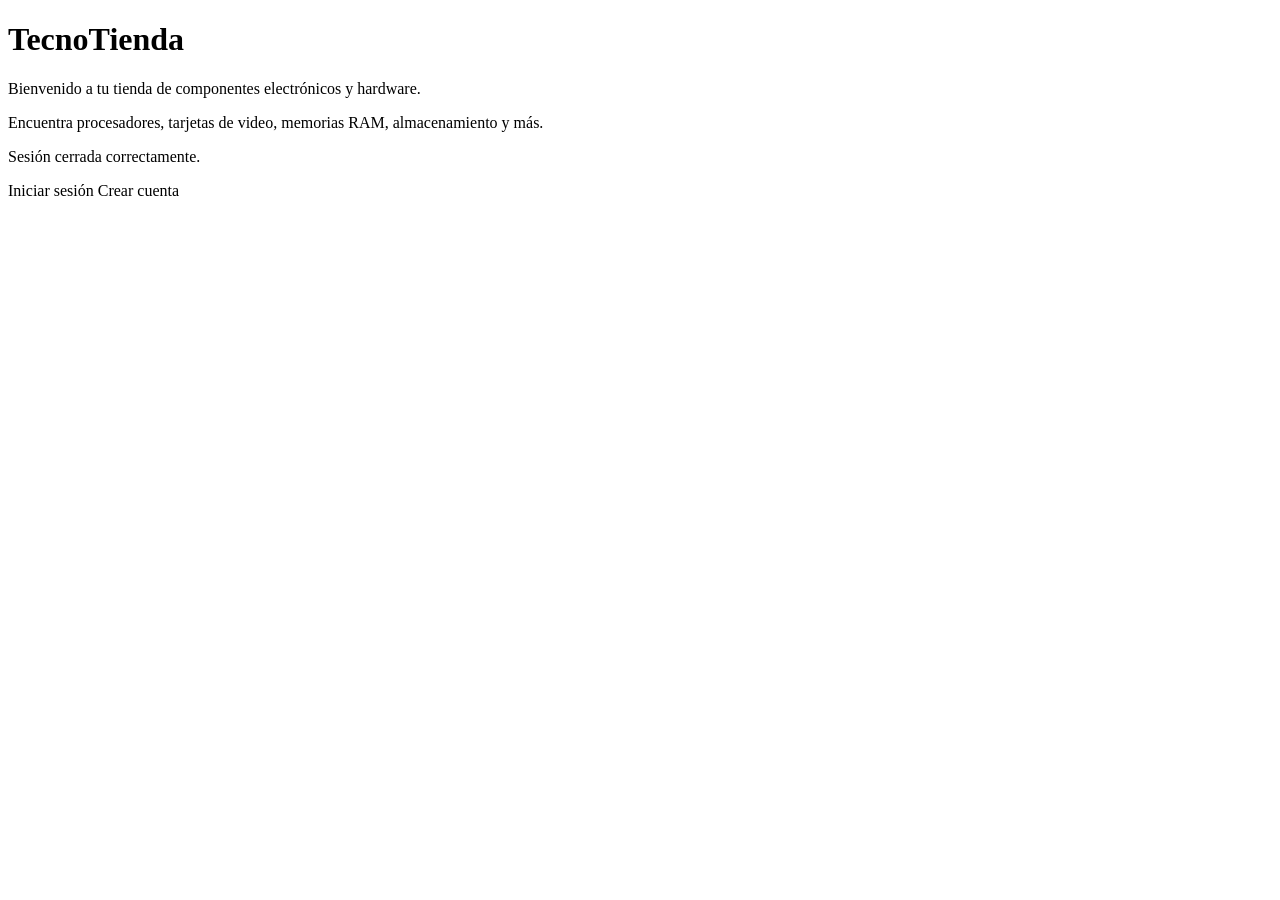
<file: src/main/resources/templates/index.html>
<!DOCTYPE html>
<html lang="es" xmlns:th="http://www.thymeleaf.org">
<head>
    <meta charset="UTF-8">
    <title>TecnoTienda</title>
    <link rel="stylesheet" th:href="@{/css/styles.css}"/>
</head>
<body>
<div class="container">
    <h1>TecnoTienda</h1>
    <p>Bienvenido a tu tienda de componentes electrónicos y hardware.</p>
    <p>Encuentra procesadores, tarjetas de video, memorias RAM, almacenamiento y más.</p>

    <p th:if="${param.logout}" class="ok">Sesión cerrada correctamente.</p>

    <nav>
        <a class="btn" th:href="@{/login}">Iniciar sesión</a>
        <a class="btn" th:href="@{/registro}">Crear cuenta</a>
    </nav>
</div>
</body>
</html>
</file>
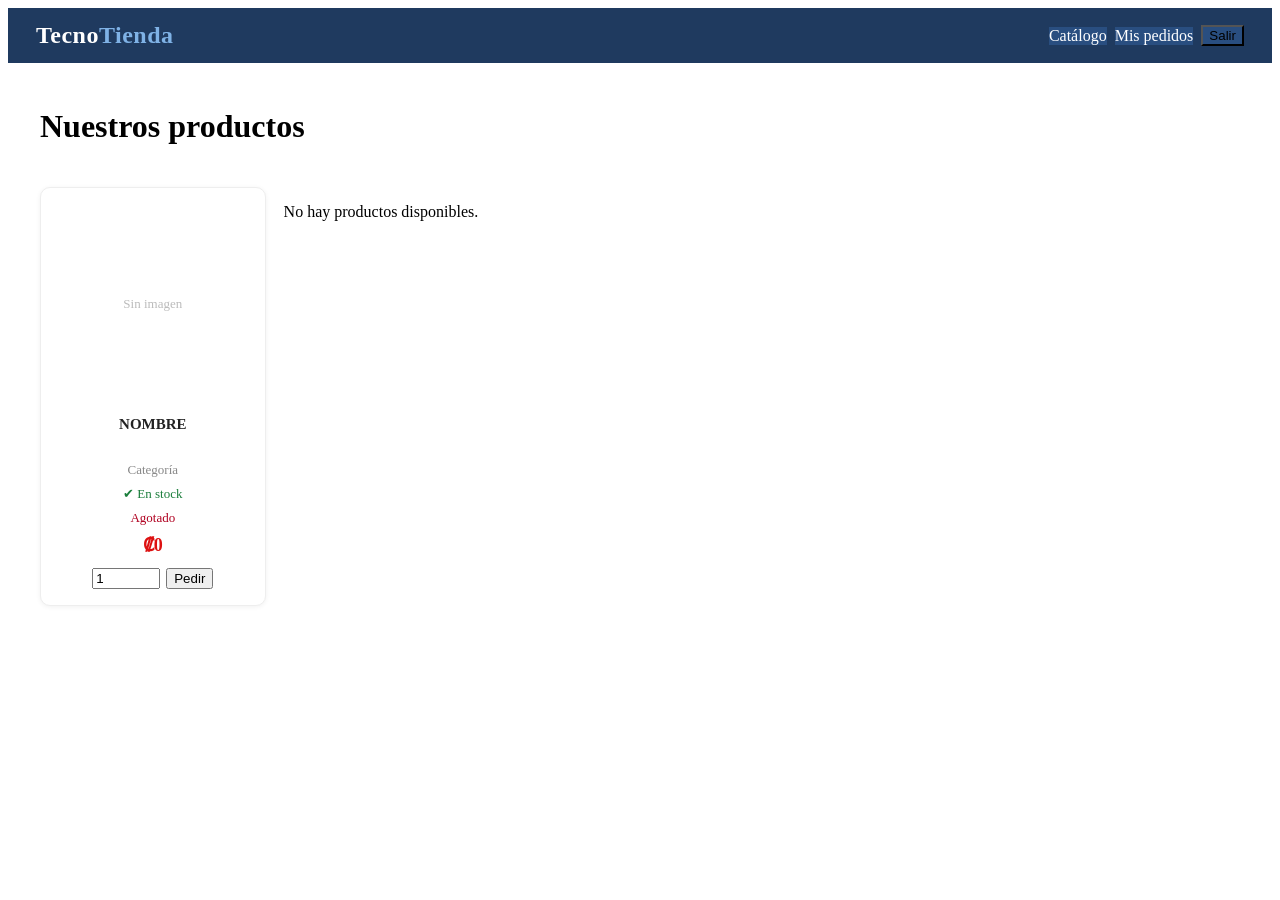
<file: src/main/resources/templates/catalogo.html>
<!DOCTYPE html>
<html lang="es" xmlns:th="http://www.thymeleaf.org">
<head>
    <meta charset="UTF-8">
    <title>Catálogo</title>
    <meta name="viewport" content="width=device-width, initial-scale=1">
    <link rel="stylesheet" th:href="@{/css/styles.css}"/>
    <style>
        .catalogo { max-width:1200px; margin:24px auto; padding:0 16px; }
        .barra-superior { display:flex; justify-content:space-between; align-items:center; flex-wrap:wrap; gap:10px; margin-bottom:20px; }
        .grid { display:grid; grid-template-columns:repeat(auto-fill, minmax(220px, 1fr)); gap:18px; }
        .card { background:#fff; border:1px solid #eee; border-radius:10px; padding:16px;
            text-align:center; box-shadow:0 1px 5px rgba(0,0,0,.06); display:flex; flex-direction:column; }
        .card-img { height:200px; display:flex; align-items:center; justify-content:center; margin-bottom:12px; }
        .card-img img { max-width:100%; max-height:100%; object-fit:contain; }
        .sin-img { color:#bbb; font-size:13px; }
        .card-nombre { font-size:15px; font-weight:bold; text-transform:uppercase; color:#222;
            margin:0 0 8px; min-height:38px; }
        .card-cat { color:#888; font-size:13px; margin:0 0 8px; }
        .card-stock { color:#1b7e3c; font-size:13px; margin:0 0 8px; }
        .card-stock.agotado { color:#b00020; }
        .card-precio { color:#d11; font-weight:bold; font-size:18px; margin:0 0 12px; }
        .card form { margin-top:auto; }
        .site-header { background:#1f3a5f; color:#fff; padding:14px 28px; display:flex;
            justify-content:space-between; align-items:center; flex-wrap:wrap; gap:12px; }
        .site-header .marca { font-size:24px; font-weight:bold; letter-spacing:.5px; }
        .site-header .marca span { color:#7fb2e6; }      /* el "All" en otro color */
        .site-header .btn { background:#294e80; }
    </style>
</head>
<body>
<header class="site-header">
    <div class="marca">Tecno<span>Tienda</span></div>
    <nav style="display:flex; gap:8px; align-items:center;">
        <a class="btn" th:href="@{/catalogo}">Catálogo</a>
        <a class="btn" th:href="@{/pedidos}">Mis pedidos</a>
        <form th:action="@{/logout}" method="post" style="display:inline">
            <button class="btn" type="submit">Salir</button>
        </form>
    </nav>
</header>
<div class="catalogo">

    <header class="barra-superior">
        <h1>Nuestros productos</h1>
    </header>

    <div class="grid">
        <div class="card" th:each="p : ${productos}">
            <div class="card-img">
                <img th:if="${p.imgSrc}" th:src="${p.imgSrc}" th:alt="${p.nombre}"/>
                <span th:unless="${p.imgSrc}" class="sin-img">Sin imagen</span>
            </div>
            <h3 class="card-nombre" th:text="${p.nombre}">NOMBRE</h3>
            <p class="card-cat" th:text="${categoriasMap.get(p.categoriaId)} ?: 'Sin categoría'">Categoría</p>
            <p class="card-stock" th:if="${p.stock > 0}">✔ En stock</p>
            <p class="card-stock agotado" th:unless="${p.stock > 0}">Agotado</p>
            <p class="card-precio" th:text="'₡' + ${#numbers.formatInteger(p.precio, 1, 'COMMA')}">₡0</p>
            <form th:action="@{/pedidos}" method="post"
                  style="display:flex; gap:6px; justify-content:center; align-items:center;">
                <input type="hidden" name="productoId" th:value="${p.id}"/>
                <input type="number" name="cantidad" value="1" min="1" th:max="${p.stock}"
                       style="width:60px;" th:disabled="${p.stock <= 0}"/>
                <button class="btn" type="submit" th:disabled="${p.stock <= 0}">Pedir</button>
            </form>
        </div>

        <p th:if="${#lists.isEmpty(productos)}">No hay productos disponibles.</p>
    </div>
</div>
</body>
</html>
</file>
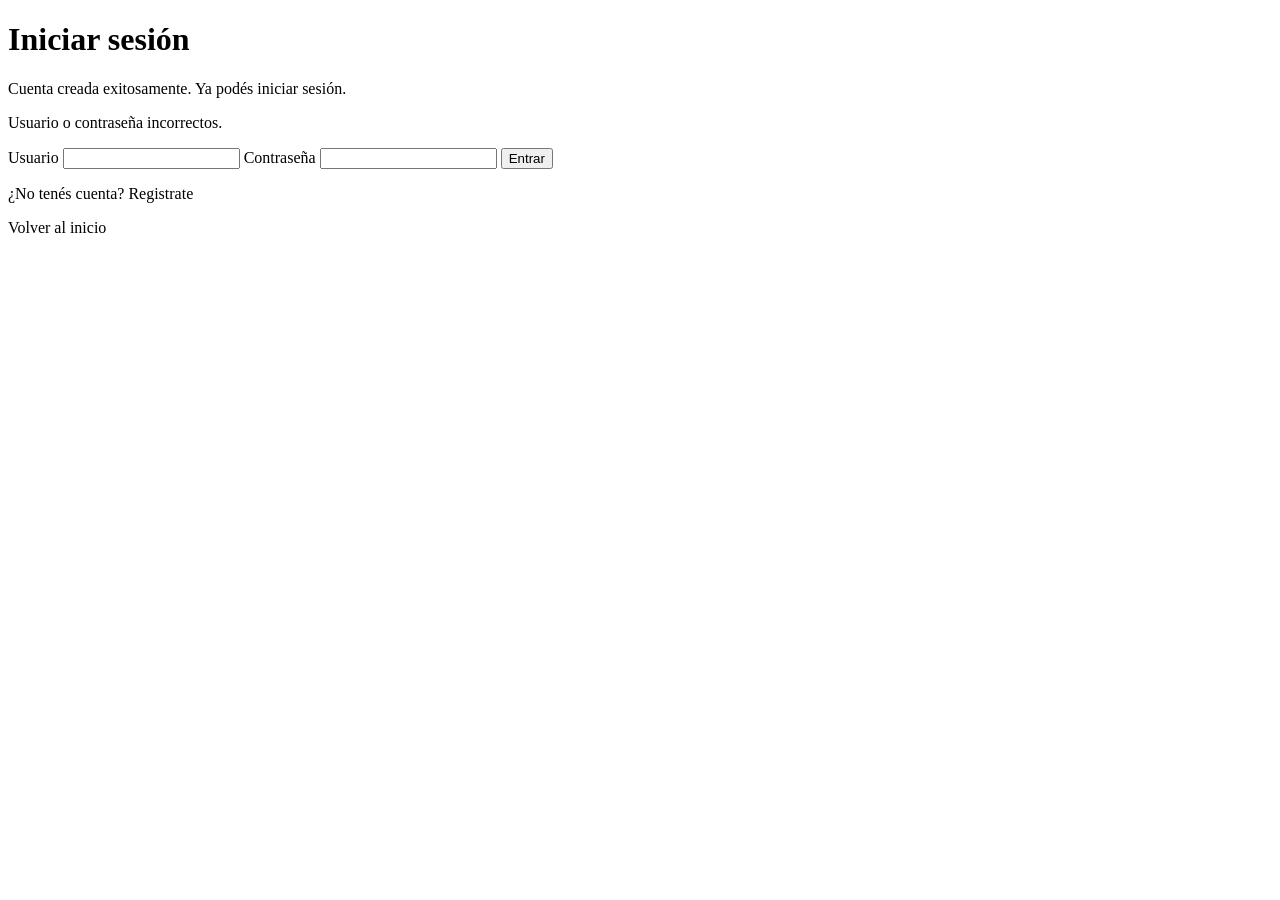
<file: src/main/resources/templates/login.html>
<!DOCTYPE html>
<html lang="es" xmlns:th="http://www.thymeleaf.org">
<head>
    <meta charset="UTF-8">
    <title>Iniciar sesión - TecnoTienda</title>
    <link rel="stylesheet" th:href="@{/css/styles.css}"/>
</head>
<body>
<div class="container">
    <h1>Iniciar sesión</h1>

    <p th:if="${param.registrado}" class="ok">Cuenta creada exitosamente. Ya podés iniciar sesión.</p>
    <p th:if="${param.error}" class="error">Usuario o contraseña incorrectos.</p>

    <form th:action="@{/login}" method="post" class="form">
        <label>Usuario</label>
        <input type="text" name="username" required/>
        <label>Contraseña</label>
        <input type="password" name="password" required/>
        <button type="submit" class="btn">Entrar</button>
    </form>

    <p><a th:href="@{/registro}">¿No tenés cuenta? Registrate</a></p>
    <p><a th:href="@{/}">Volver al inicio</a></p>
</div>
</body>
</html>
</file>
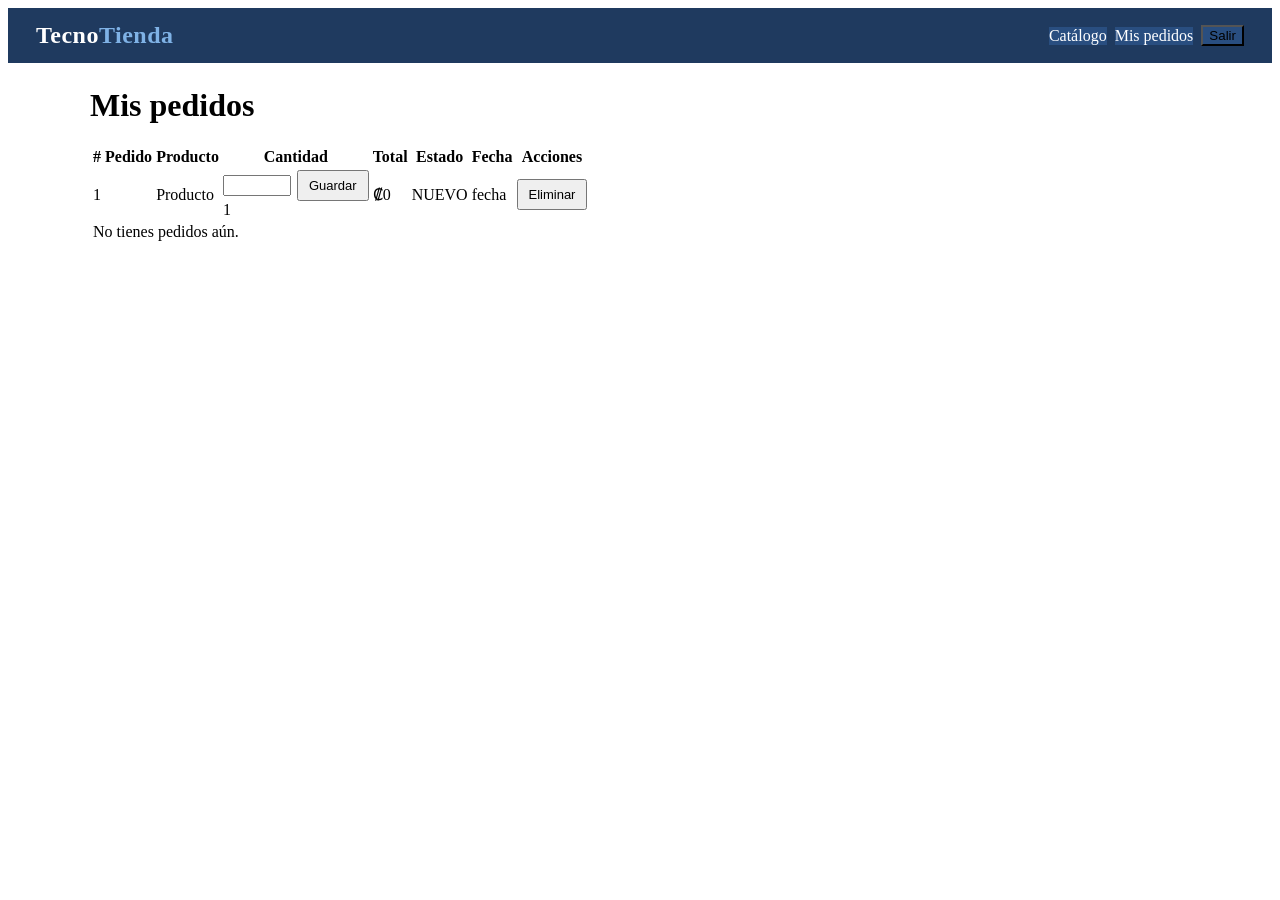
<file: src/main/resources/templates/pedidos.html>
<!DOCTYPE html>
<html lang="es" xmlns:th="http://www.thymeleaf.org">
<head>
    <meta charset="UTF-8">
    <title>Mis pedidos</title>
    <meta name="viewport" content="width=device-width, initial-scale=1">
    <link rel="stylesheet" th:href="@{/css/styles.css}"/>
    <style>
        .site-header { background:#1f3a5f; color:#fff; padding:14px 28px; display:flex;
            justify-content:space-between; align-items:center; flex-wrap:wrap; gap:12px; }
        .site-header .marca { font-size:24px; font-weight:bold; letter-spacing:.5px; }
        .site-header .marca span { color:#7fb2e6; }
        .site-header .btn { background:#294e80; }
        .contenido { max-width:1100px; margin:24px auto; padding:0 16px; }
        .tabla-wrap { overflow-x:auto; }
        .btn-sm { padding:6px 10px; font-size:13px; }
        .acciones { display:flex; gap:6px; align-items:center; flex-wrap:wrap; }
    </style>
</head>
<body>

<header class="site-header">
    <div class="marca">Tecno<span>Tienda</span></div>
    <nav style="display:flex; gap:8px; align-items:center;">
        <a class="btn" th:href="@{/catalogo}">Catálogo</a>
        <a class="btn" th:href="@{/pedidos}">Mis pedidos</a>
        <form th:action="@{/logout}" method="post" style="display:inline">
            <button class="btn" type="submit">Salir</button>
        </form>
    </nav>
</header>

<div class="contenido">
    <h1>Mis pedidos</h1>

    <div class="tabla-wrap">
        <table class="tabla">
            <thead>
            <tr><th># Pedido</th><th>Producto</th><th>Cantidad</th><th>Total</th>
                <th>Estado</th><th>Fecha</th><th>Acciones</th></tr>
            </thead>
            <tbody>
            <tr th:each="ped : ${pedidos}">
                <td th:text="${ped.id}">1</td>
                <td>
                        <span th:if="${not #lists.isEmpty(ped.detalles)}"
                              th:text="${productosMap.get(ped.detalles[0].productoId)}">Producto</span>
                </td>
                <td>
                    <!-- Editable solo si el pedido esta NUEVO -->
                    <form th:if="${ped.estado.name() == 'NUEVO' and not #lists.isEmpty(ped.detalles)}"
                          th:action="@{'/pedidos/' + ${ped.id} + '/modificar'}" method="post"
                          class="acciones">
                        <input type="number" name="cantidad" th:value="${ped.detalles[0].cantidad}"
                               min="1" style="width:60px;"/>
                        <button class="btn btn-sm" type="submit">Guardar</button>
                    </form>
                    <span th:unless="${ped.estado.name() == 'NUEVO'}"
                          th:text="${not #lists.isEmpty(ped.detalles)} ? ${ped.detalles[0].cantidad} : ''">1</span>
                </td>
                <td th:text="'₡' + ${#numbers.formatInteger(ped.total, 1, 'COMMA')}">₡0</td>
                <td th:text="${ped.estado}">NUEVO</td>
                <td th:text="${#temporals.format(ped.createdAt, 'dd/MM/yyyy HH:mm')}">fecha</td>
                <td>
                    <form th:if="${ped.estado.name() == 'NUEVO'}"
                          th:action="@{'/pedidos/' + ${ped.id} + '/eliminar'}" method="post"
                          onsubmit="return confirm('¿Eliminar este pedido?');">
                        <button class="btn btn-sm" type="submit">Eliminar</button>
                    </form>
                </td>
            </tr>
            <tr th:if="${#lists.isEmpty(pedidos)}">
                <td colspan="7">No tienes pedidos aún.</td>
            </tr>
            </tbody>
        </table>
    </div>
</div>
</body>
</html>
</file>
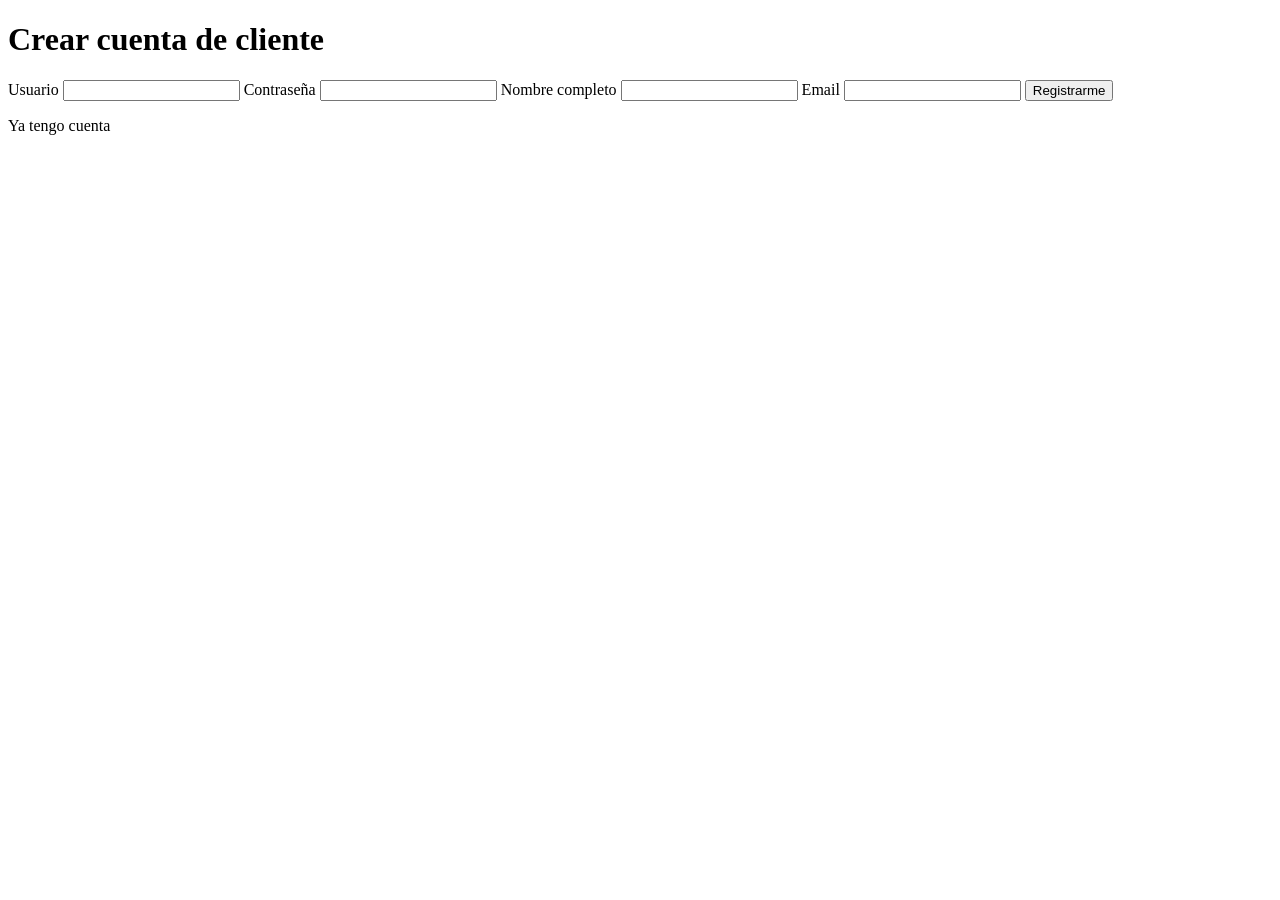
<file: src/main/resources/templates/registro.html>
<!DOCTYPE html>
<html lang="es" xmlns:th="http://www.thymeleaf.org">
<head>
    <meta charset="UTF-8">
    <title>Registro - TecnoTienda</title>
    <link rel="stylesheet" th:href="@{/css/styles.css}"/>
</head>
<body>
<div class="container">
    <h1>Crear cuenta de cliente</h1>

    <p th:if="${error}" class="error" th:text="${error}"></p>

    <form class="form" method="post" th:action="@{/registro}" th:object="${usuario}">
        <label>Usuario</label>
        <input type="text" name="username" required/>
        <label>Contraseña</label>
        <input type="password" name="password" required/>
        <label>Nombre completo</label>
        <input type="text" name="nombre"/>
        <label>Email</label>
        <input type="email" name="email"/>
        <button type="submit" class="btn">Registrarme</button>
    </form>

    <p><a th:href="@{/login}">Ya tengo cuenta</a></p>
</div>
</body>
</html>
</file>
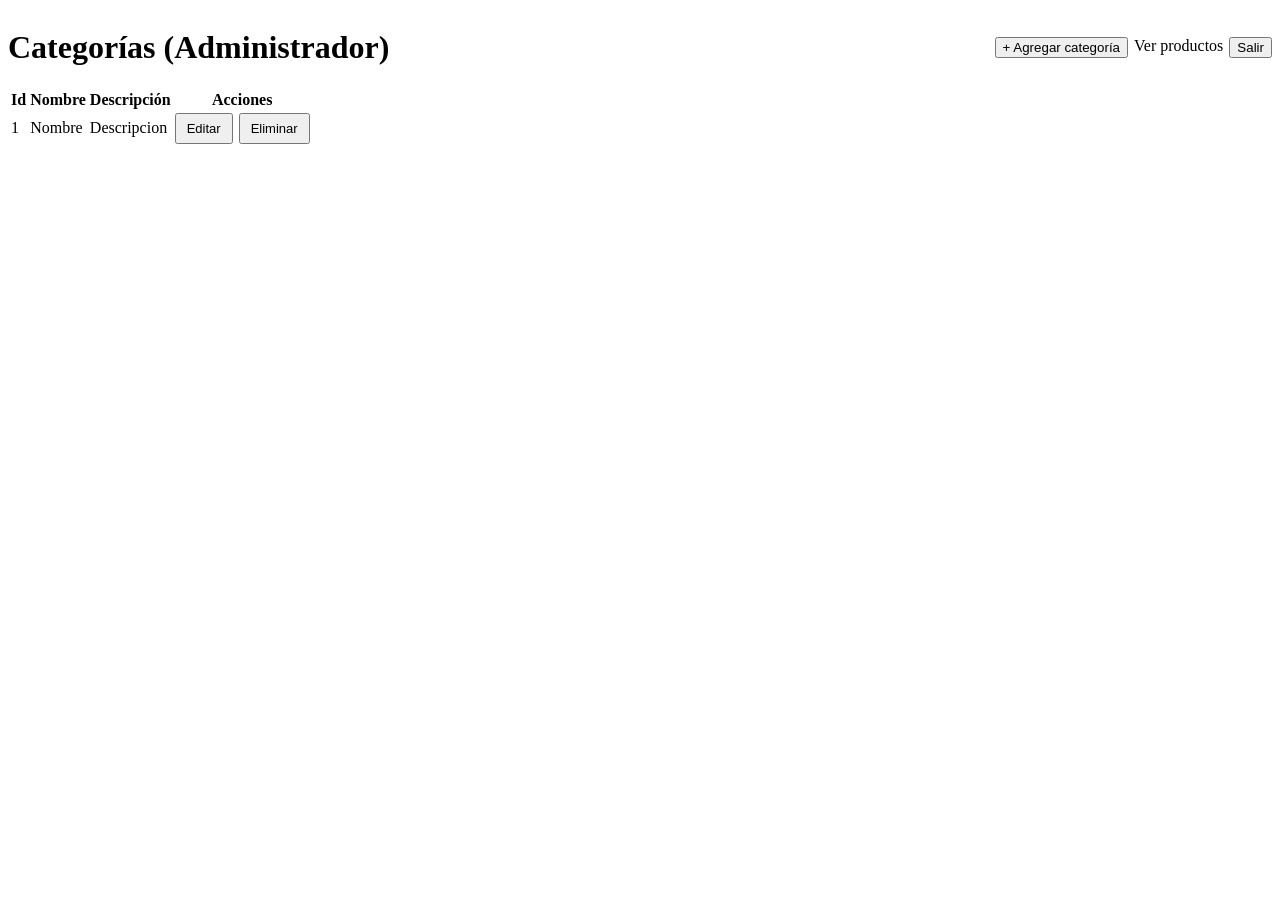
<file: src/main/resources/templates/admin/categorias.html>
<!DOCTYPE html>
<html lang="es" xmlns:th="http://www.thymeleaf.org">
<head>
    <meta charset="UTF-8">
    <title>Admin - Categorías</title>
    <meta name="viewport" content="width=device-width, initial-scale=1">
    <link rel="stylesheet" th:href="@{/css/styles.css}"/>
    <style>
        .barra-superior { display:flex; justify-content:space-between; align-items:center; flex-wrap:wrap; gap:10px; }
        .tabla-wrap { overflow-x:auto; }
        .acciones { display:flex; gap:6px; flex-wrap:wrap; }
        .btn-sm { padding:6px 10px; font-size:13px; }
        .modal-overlay { display:none; position:fixed; inset:0; background:rgba(0,0,0,.5);
            z-index:1000; justify-content:center; align-items:flex-start; padding:40px 16px; overflow:auto; }
        .modal-box { background:#fff; border-radius:10px; padding:24px; width:100%; max-width:420px;
            box-shadow:0 8px 30px rgba(0,0,0,.25); }
        .modal-box h2 { margin:0 0 12px; color:#1f3a5f; }
        .cerrar-x { float:right; cursor:pointer; font-size:24px; color:#888; line-height:1; }
        .campo { display:flex; flex-direction:column; gap:4px; margin-bottom:12px; }
        .campo > span { font-weight:bold; font-size:13px; color:#333; }
        .campo input, .campo textarea { padding:8px; border:1px solid #ccc; border-radius:6px; font-size:14px; width:100%; }
        .modal-actions { display:flex; justify-content:flex-end; gap:8px; margin-top:8px; }
    </style>
</head>
<body>
<div class="container">

    <header class="barra-superior">
        <h1>Categorías (Administrador)</h1>
        <div class="acciones">
            <button class="btn" type="button" onclick="abrir('modal-agregar')">+ Agregar categoría</button>
            <a class="btn" th:href="@{/admin/productos}">Ver productos</a>
            <form th:action="@{/logout}" method="post" style="display:inline">
                <button class="btn" type="submit">Salir</button>
            </form>
        </div>
    </header>

    <div class="tabla-wrap">
        <table class="tabla">
            <thead>
            <tr><th>Id</th><th>Nombre</th><th>Descripción</th><th>Acciones</th></tr>
            </thead>
            <tbody>
            <tr th:each="cat : ${categorias}">
                <td th:text="${cat.id}">1</td>
                <td th:text="${cat.nombre}">Nombre</td>
                <td th:text="${cat.descripcion}">Descripcion</td>
                <td>
                    <div class="acciones">
                        <button class="btn btn-sm" type="button"
                                th:onclick="|abrir('modal-editar-${cat.id}')|">Editar</button>
                        <form th:action="@{'/admin/categorias/' + ${cat.id} + '/eliminar'}" method="post"
                              onsubmit="return confirm('¿Seguro que quieres eliminar esta categoría?');">
                            <button class="btn btn-sm" type="submit">Eliminar</button>
                        </form>
                    </div>
                </td>
            </tr>
            </tbody>
        </table>
    </div>
</div>

<!-- MODAL: AGREGAR -->
<div class="modal-overlay" id="modal-agregar">
    <div class="modal-box">
        <span class="cerrar-x" onclick="cerrar('modal-agregar')">&times;</span>
        <h2>Agregar categoría</h2>
        <form th:action="@{/admin/categorias}" method="post">
            <label class="campo"><span>Nombre</span>
                <input type="text" name="nombre" required/></label>
            <label class="campo"><span>Descripción</span>
                <input type="text" name="descripcion"/></label>
            <div class="modal-actions">
                <button class="btn" type="button" onclick="cerrar('modal-agregar')">Cancelar</button>
                <button class="btn" type="submit">Guardar</button>
            </div>
        </form>
    </div>
</div>

<!-- MODALES: EDITAR (uno por categoría) -->
<div th:each="cat : ${categorias}" class="modal-overlay" th:id="|modal-editar-${cat.id}|">
    <div class="modal-box">
        <span class="cerrar-x" th:onclick="|cerrar('modal-editar-${cat.id}')|">&times;</span>
        <h2>Editar categoría</h2>
        <form th:action="@{'/admin/categorias/' + ${cat.id} + '/editar'}" method="post">
            <label class="campo"><span>Nombre</span>
                <input type="text" name="nombre" th:value="${cat.nombre}" required/></label>
            <label class="campo"><span>Descripción</span>
                <input type="text" name="descripcion" th:value="${cat.descripcion}"/></label>
            <div class="modal-actions">
                <button class="btn" type="button" th:onclick="|cerrar('modal-editar-${cat.id}')|">Cancelar</button>
                <button class="btn" type="submit">Guardar cambios</button>
            </div>
        </form>
    </div>
</div>

<script>
    function abrir(id) { document.getElementById(id).style.display = 'flex'; }
    function cerrar(id) { document.getElementById(id).style.display = 'none'; }
</script>
</body>
</html>
</file>
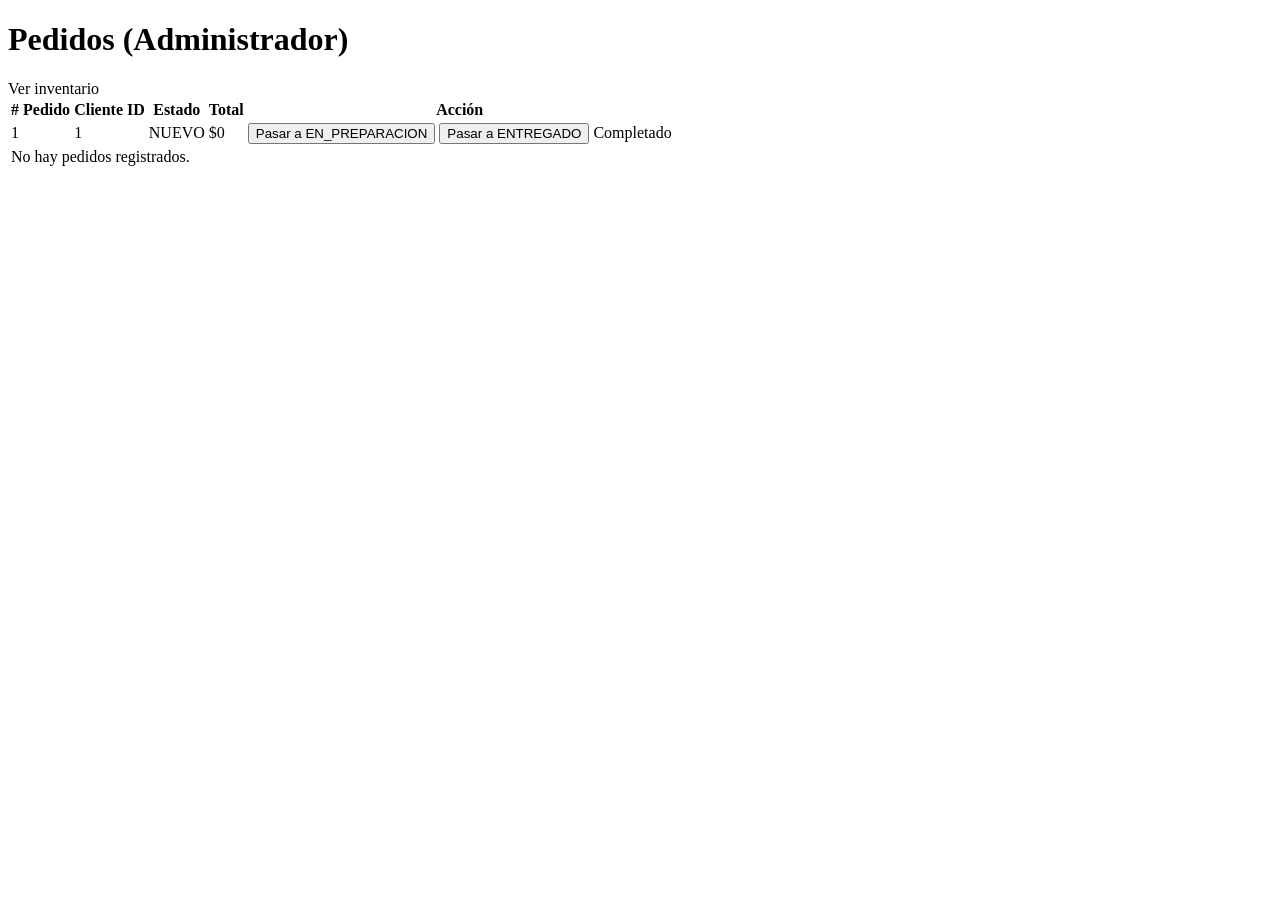
<file: src/main/resources/templates/admin/pedidos.html>
<!DOCTYPE html>
<html lang="es" xmlns:th="http://www.thymeleaf.org">
<head>
    <meta charset="UTF-8">
    <title>Admin - Pedidos</title>
    <link rel="stylesheet" th:href="@{/css/styles.css}"/>
</head>
<body>
<div class="container">
    <header class="topbar">
        <h1>Pedidos (Administrador)</h1>
        <a class="btn" th:href="@{/admin/productos}">Ver inventario</a>
    </header>

    <table class="tabla">
        <thead>
        <tr>
            <th># Pedido</th>
            <th>Cliente ID</th>
            <th>Estado</th>
            <th>Total</th>
            <th>Acción</th>
        </tr>
        </thead>
        <tbody>
        <tr th:each="ped : ${pedidos}">
            <td th:text="${ped.id}">1</td>
            <td th:text="${ped.usuarioId}">1</td>
            <td th:text="${ped.estado}">NUEVO</td>
            <td th:text="'$' + ${ped.total}">$0</td>
            <td>
                <form th:action="@{/admin/pedidos/estado}" method="post">
                    <input type="hidden" name="pedidoId" th:value="${ped.id}"/>

                    <button th:if="${ped.estado.name() == 'NUEVO'}"
                            class="btn" type="submit" name="nuevoEstado" value="EN_PREPARACION">
                        Pasar a EN_PREPARACION
                    </button>

                    <button th:if="${ped.estado.name() == 'EN_PREPARACION'}"
                            class="btn" type="submit" name="nuevoEstado" value="ENTREGADO">
                        Pasar a ENTREGADO
                    </button>

                    <span th:if="${ped.estado.name() == 'ENTREGADO'}">Completado</span>
                </form>
            </td>
        </tr>
        <tr th:if="${#lists.isEmpty(pedidos)}">
            <td colspan="5">No hay pedidos registrados.</td>
        </tr>
        </tbody>
    </table>
</div>
</body>
</html>
</file>
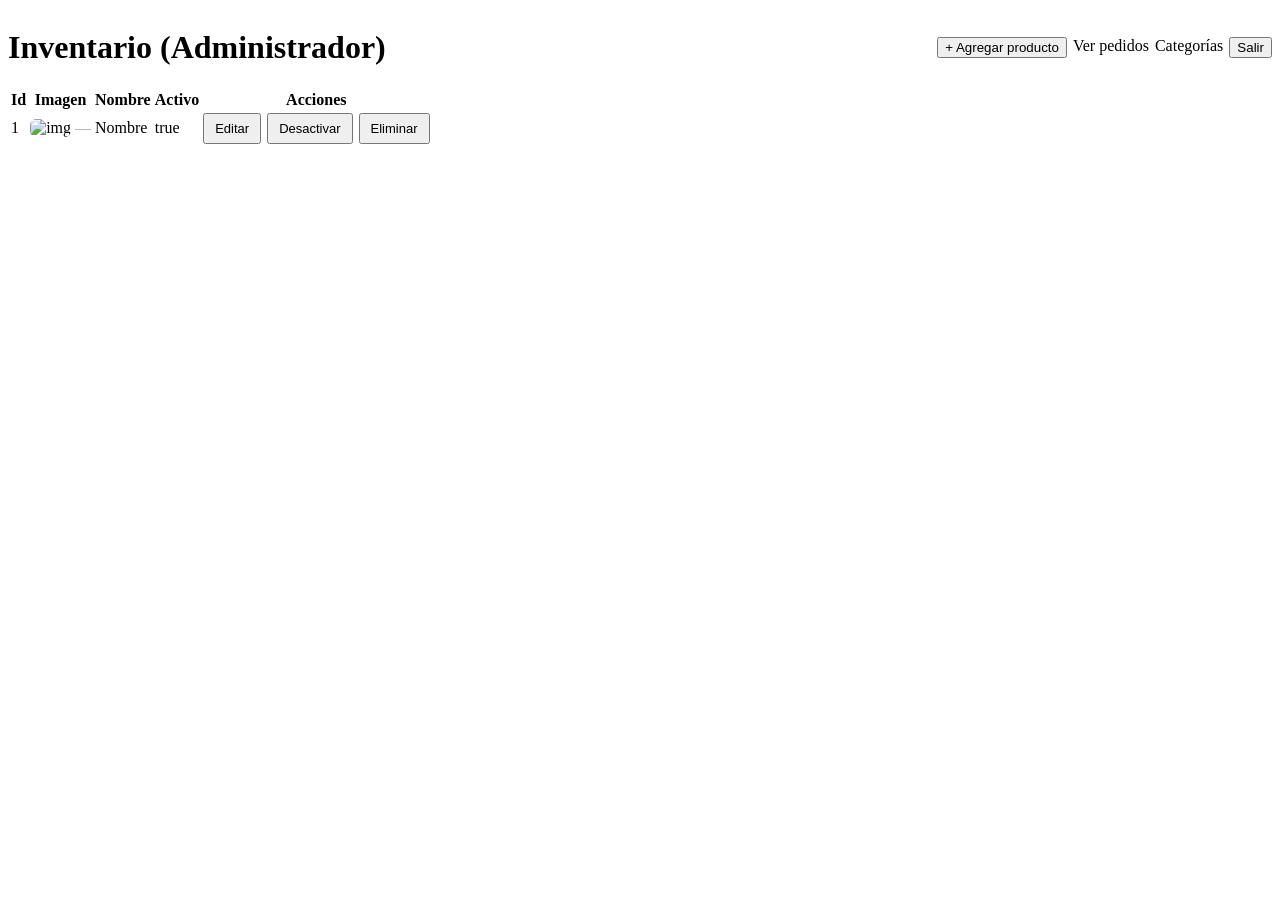
<file: src/main/resources/templates/admin/productos.html>
<!DOCTYPE html>
<html lang="es" xmlns:th="http://www.thymeleaf.org">
<head>
    <meta charset="UTF-8">
    <title>Admin - Inventario</title>
    <meta name="viewport" content="width=device-width, initial-scale=1">
    <link rel="stylesheet" th:href="@{/css/styles.css}"/>
    <style>
        .barra-superior { display:flex; justify-content:space-between; align-items:center; flex-wrap:wrap; gap:10px; }
        .tabla-wrap { overflow-x:auto; }                 /* scroll horizontal: la tabla no se desborda */
        .acciones { display:flex; gap:6px; flex-wrap:wrap; }
        .btn-sm { padding:6px 10px; font-size:13px; }
        .miniatura { width:50px; height:50px; object-fit:cover; border-radius:6px; }

        /* Modal (ventana emergente) */
        .modal-overlay { display:none; position:fixed; inset:0; background:rgba(0,0,0,.5);
            z-index:1000; justify-content:center; align-items:flex-start;
            padding:40px 16px; overflow:auto; }
        .modal-box { background:#fff; border-radius:10px; padding:24px; width:100%; max-width:420px;
            box-shadow:0 8px 30px rgba(0,0,0,.25); }
        .modal-box h2 { margin:0 0 12px; color:#1f3a5f; }
        .cerrar-x { float:right; cursor:pointer; font-size:24px; color:#888; line-height:1; }

        /* Campos verticales con título arriba */
        .campo { display:flex; flex-direction:column; gap:4px; margin-bottom:12px; }
        .campo > span { font-weight:bold; font-size:13px; color:#333; }
        .campo input, .campo select, .campo textarea {
            padding:8px; border:1px solid #ccc; border-radius:6px; font-size:14px; width:100%; }
        .modal-actions { display:flex; justify-content:flex-end; gap:8px; margin-top:8px; }
    </style>
</head>
<body>
<div class="container">

    <header class="barra-superior">
        <h1>Inventario (Administrador)</h1>
        <div class="acciones">
            <button class="btn" type="button" onclick="abrir('modal-agregar')">+ Agregar producto</button>
            <a class="btn" th:href="@{/admin/pedidos}">Ver pedidos</a>
            <a class="btn" th:href="@{/admin/categorias}">Categorías</a>
            <form th:action="@{/logout}" method="post" style="display:inline">
                <button class="btn" type="submit">Salir</button>
            </form>
        </div>
    </header>

    <!-- TABLA: solo Id, Imagen, Nombre, Activo, Acciones -->
    <div class="tabla-wrap">
        <table class="tabla">
            <thead>
            <tr><th>Id</th><th>Imagen</th><th>Nombre</th><th>Activo</th><th>Acciones</th></tr>
            </thead>
            <tbody>
            <tr th:each="p : ${productos}">
                <td th:text="${p.id}">1</td>
                <td>
                    <img th:if="${p.imgSrc}" th:src="${p.imgSrc}" alt="img" class="miniatura"/>
                    <span th:unless="${p.imgSrc}" style="color:#aaa;">—</span>
                </td>
                <td th:text="${p.nombre}">Nombre</td>
                <td th:text="${p.activo}">true</td>
                <td>
                    <div class="acciones">
                        <button class="btn btn-sm" type="button"
                                th:onclick="|abrir('modal-editar-${p.id}')|">Editar</button>
                        <form th:action="@{'/admin/productos/' + ${p.id} + '/estado'}" method="post">
                            <button class="btn btn-sm" type="submit"
                                    th:text="${p.activo} ? 'Desactivar' : 'Activar'">Desactivar</button>
                        </form>
                        <form th:action="@{'/admin/productos/' + ${p.id} + '/eliminar'}" method="post"
                              onsubmit="return confirm('¿Seguro que quieres eliminar este producto?');">
                            <button class="btn btn-sm" type="submit">Eliminar</button>
                        </form>
                    </div>
                </td>
            </tr>
            </tbody>
        </table>
    </div>
</div>

<!-- ===== MODAL: AGREGAR PRODUCTO ===== -->
<div class="modal-overlay" id="modal-agregar">
    <div class="modal-box">
        <span class="cerrar-x" onclick="cerrar('modal-agregar')">&times;</span>
        <h2>Agregar producto</h2>
        <form th:action="@{/admin/productos}" method="post" enctype="multipart/form-data">
            <label class="campo"><span>Nombre</span>
                <input type="text" name="nombre" required/></label>
            <label class="campo"><span>Descripción</span>
                <input type="text" name="descripcion"/></label>
            <label class="campo"><span>Precio</span>
                <input type="number" name="precio" step="0.01" min="0" required/></label>
            <label class="campo"><span>Stock</span>
                <input type="number" name="stock" min="0" required/></label>
            <label class="campo"><span>Categoría</span>
                <select name="categoriaId">
                    <option value="">Seleccione...</option>
                    <option th:each="cat : ${categorias}" th:value="${cat.id}" th:text="${cat.nombre}"></option>
                </select></label>
            <label class="campo"><span>Imagen</span>
                <input type="file" name="imagen" accept="image/*"/></label>
            <div class="modal-actions">
                <button class="btn" type="button" onclick="cerrar('modal-agregar')">Cancelar</button>
                <button class="btn" type="submit">Guardar</button>
            </div>
        </form>
    </div>
</div>

<!-- ===== MODALES: EDITAR (uno por producto) ===== -->
<div th:each="p : ${productos}" class="modal-overlay" th:id="|modal-editar-${p.id}|">
    <div class="modal-box">
        <span class="cerrar-x" th:onclick="|cerrar('modal-editar-${p.id}')|">&times;</span>
        <h2>Editar producto</h2>
        <form th:action="@{'/admin/productos/' + ${p.id} + '/editar'}" method="post" enctype="multipart/form-data">
            <label class="campo"><span>Nombre</span>
                <input type="text" name="nombre" th:value="${p.nombre}" required/>
            </label>
            <label class="campo"><span>Descripción</span>
                <input type="text" name="descripcion" th:value="${p.descripcion}"/>
            </label>
            <label class="campo"><span>Precio</span>
                <input type="number" name="precio" th:value="${p.precio}" step="0.01" min="0" required/>
            </label>
            <label class="campo"><span>Stock</span>
                <input type="number" name="stock" th:value="${p.stock}" min="0" required/>
            </label>
            <label class="campo"><span>Categoría</span>
                <select name="categoriaId">
                    <option value="" th:selected="${p.categoriaId == null}">Sin categoría</option>
                    <option th:each="cat : ${categorias}" th:value="${cat.id}" th:text="${cat.nombre}"
                            th:selected="${cat.id == p.categoriaId}"></option>
                </select>
            </label>
            <label class="campo"><span>Imagen (dejar vacío para conservar la actual)</span>
                <img th:if="${p.imgSrc}" th:src="${p.imgSrc}" alt="img" class="miniatura" style="margin-bottom:6px;"/>
                <input type="file" name="imagen" accept="image/*"/>
                <label th:if="${p.imgSrc}" style="font-weight:normal; font-size:13px; margin-top:6px;">
                    <input type="checkbox" name="quitarImagen" value="true"/> Quitar imagen actual
                </label>
            </label>
            <div class="modal-actions">
                <button class="btn" type="button" th:onclick="|cerrar('modal-editar-${p.id}')|">Cancelar</button>
                <button class="btn" type="submit">Guardar cambios</button>
            </div>
        </form>
    </div>
</div>

<script>
    function abrir(id) { document.getElementById(id).style.display = 'flex'; }
    function cerrar(id) { document.getElementById(id).style.display = 'none'; }
</script>
</body>
</html>
</file>
